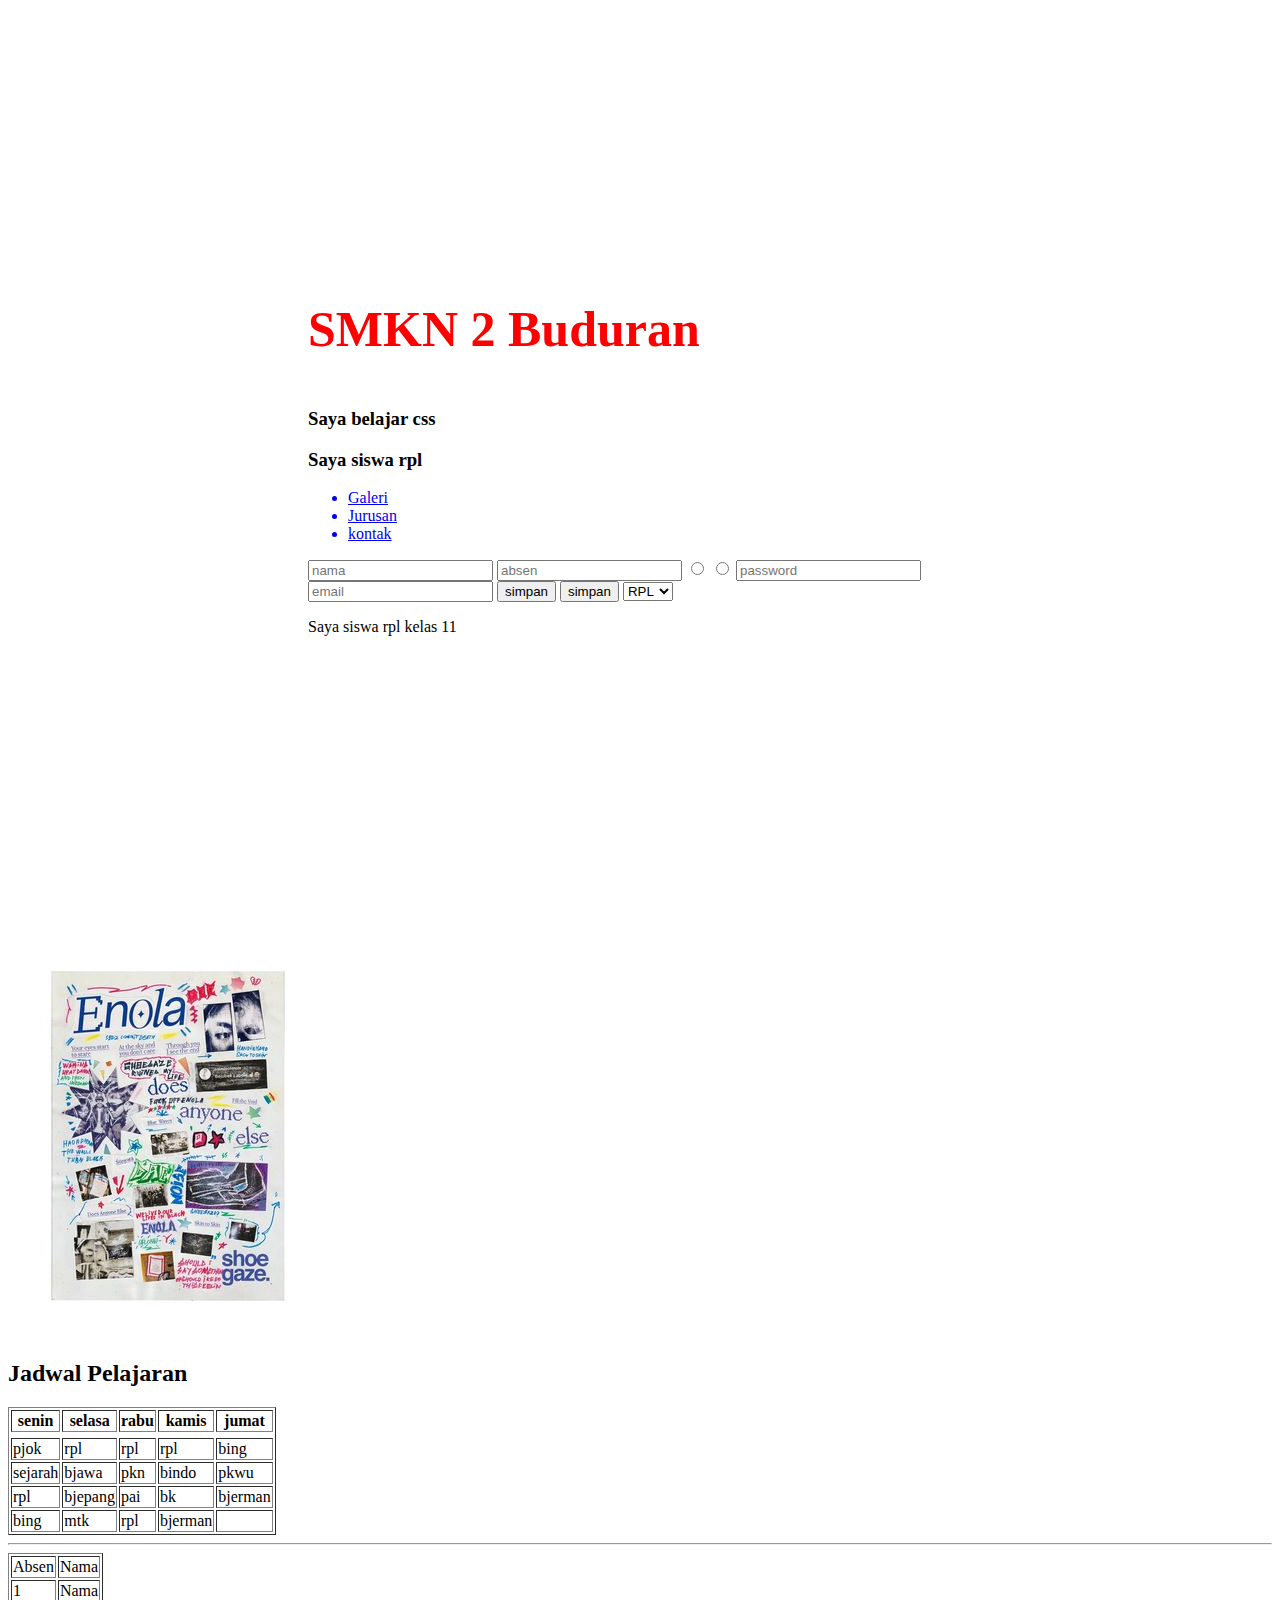
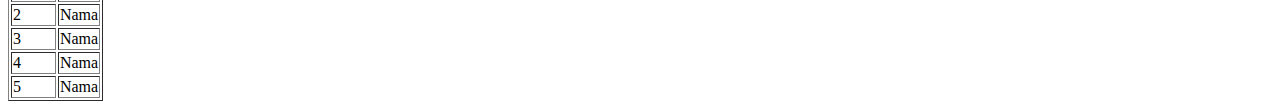
<file: index.html>
<!DOCTYPE html>
<html lang="en">
<head>
    <meta charset="UTF-8">
    <meta name="viewport" content="width=device-width, initial-scale=1.0">
    <title>Document</title>
    <link rel="stylesheet" href="./css/style.css">
    <body>
    <div>
    <h3 class="warna ukuran">SMKN 2 Buduran</h3>
    <h3>Saya belajar css</h3>
    <h3>Saya siswa rpl</h3>
    <ul>
        <a href="./pages/galeri.html">
            <li>Galeri</li>
        </a><a href="./pages/jurusan.html">
            <li>Jurusan</li>
        </a><a href="./pages/kontak.html">
            <li>kontak</li>
        </a>
    </ul>
    <form action="">
        <input type="text" name="" id="" placeholder="nama">
        <input type="number" name="" id="" placeholder="absen">
        <input type="radio" name="" id="" placeholder="">
        <input type="radio" name="" id="">
        <input type="password" name="" id="" placeholder="password">
        <input type="email" name="" id="" placeholder="email">
        <input type="button" value="simpan">
        <button>simpan</button>
        <select name="" id="">
            <option value="">RPL</option>
            <option value="">DKV</option>
        </select>
        
    </form>
    <p>Saya siswa rpl kelas 11</p>
    </div>
</body>
    <img src="suges.jpg" alt="">
    <h2>Jadwal Pelajaran</h2>
    <table border="1">
        <tr><thead>
            <th>senin</th>
            <th>selasa</th>
            <th>rabu</th>
            <th>kamis</th>
            <th>jumat</th>
        <tr><thead>
        <tbody>
            <tr>
                <td>pjok</td>
                <td>rpl</td>
                <td>rpl</td>
                <td>rpl</td>
                <td>bing</td>
            </tr>
            <tr>
                <td>sejarah</td>
                <td>bjawa</td>
                <td>pkn</td>
                <td>bindo</td>
                <td>pkwu</td>
            </tr>
            <tr>
                <td>rpl</td>
                <td>bjepang</td>
                <td>pai</td>
                <td>bk</td>
                <td>bjerman</td>
            </tr>
            <tr>
                <td>bing</td>
                <td>mtk</td>
                <td>rpl</td>
                <td>bjerman</td>
                <td></td>
            </tr>
        </tbody>
    </table>
    <hr>
</head>
<body>
    <table border="1">
        <thead>
            <tr>
                <td>Absen</td>
                <td>Nama</td>
            </tr>
        </thead>
        <tbody>
            <tr>
                <td>1</td>
                <td>Nama</td>
            </tr>
            <tr>
                <td>2</td>
                <td>Nama</td>
            </tr>
            <tr>
                <td>3</td>
                <td>Nama</td>
            </tr>
            <tr>
                <td>4</td>
                <td>Nama</td>
            </tr>
            <tr>
                <td>5</td>
                <td>Nama</td>
            </tr>
        </tbody>
    </table>
    
</body>
</html>
</file>
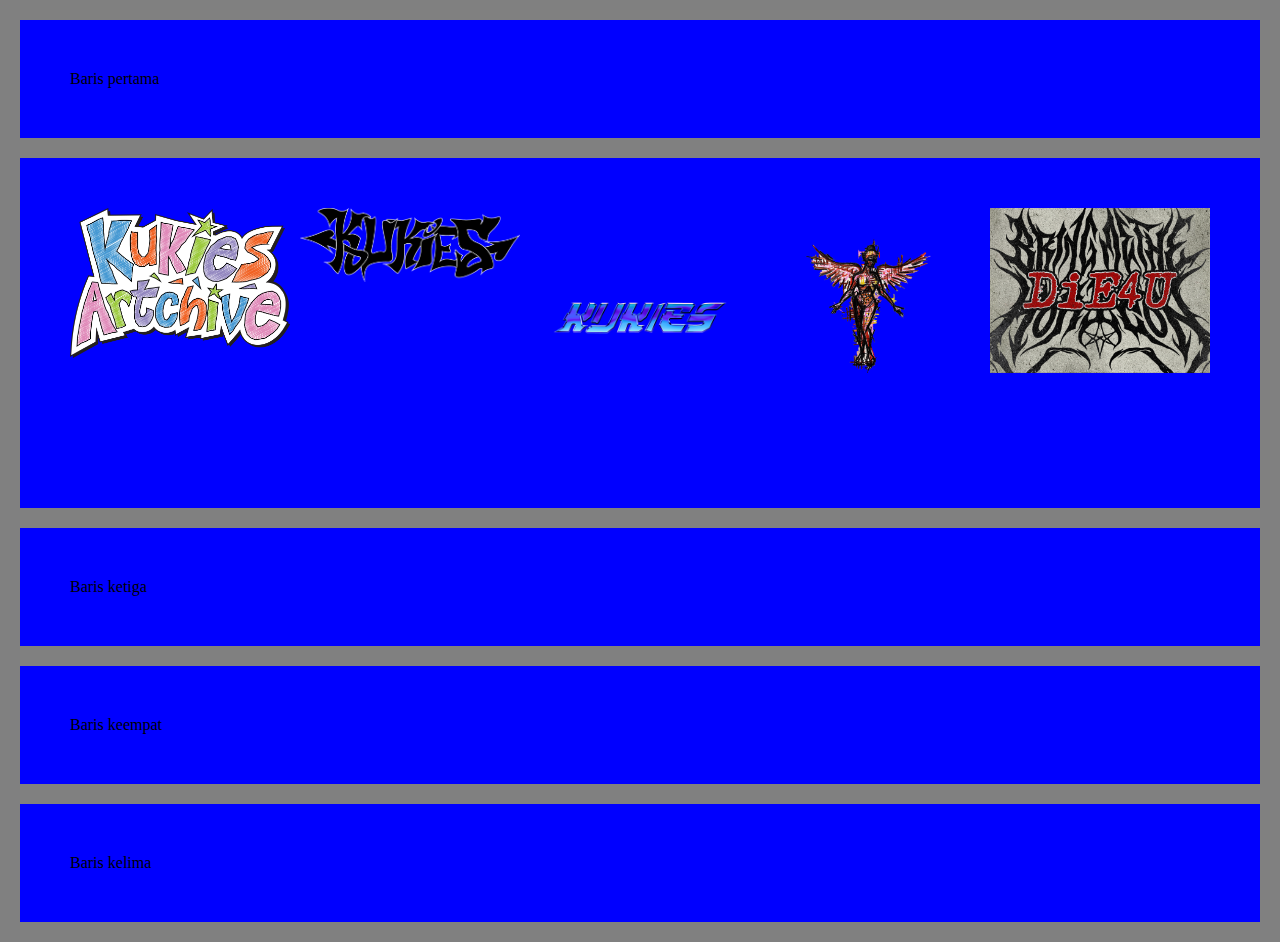
<file: proyek/index.html>
<!DOCTYPE html>
<html lang="en">
<head>
    <meta charset="UTF-8">
    <meta name="viewport" content="width=device-width, initial-scale=1.0">
    <title>Shopee</title>
    <link rel="stylesheet" href="style.css">
</head>
<body>
    <div class="wrapper">
        <div class="baris-1">Baris pertama</div>
        <div class="baris-2">
            <div class="baris-2-kolom-1"><img src="images/im-1.png" alt=""></div>
            <div class="baris-2-kolom-2"><img src="images/im-2.png" alt=""></div>
            <div class="baris-2-kolom-3"><img src="images/im-3.png" alt=""></div>
            <div class="baris-2-kolom-4"><img src="images/im-4.png" alt=""></div>
            <div class="baris-2-kolom-5"><img src="images/im-5.png" alt=""></div>
        </div>
        <div class="baris-3">Baris ketiga</div>
        <div class="baris-4">Baris keempat</div>
        <div class="baris-5">Baris kelima</div>
    </div>
</body>
</html>
</file>
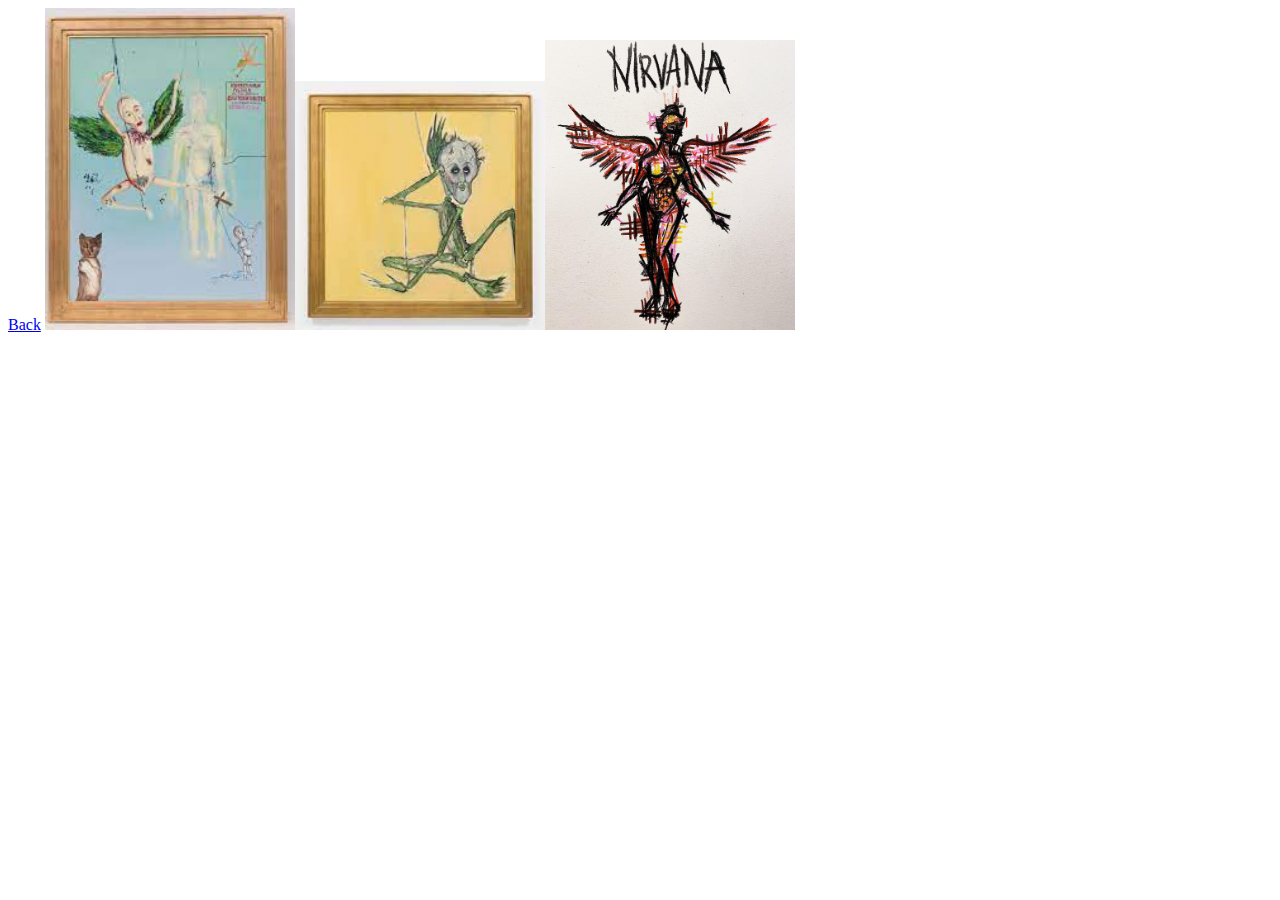
<file: pages/galeri.html>
<!DOCTYPE html>
<html lang="en">
<head>
    <meta charset="UTF-8">
    <meta name="viewport" content="width=device-width, initial-scale=1.0">
    <title>Gallery</title>
    <style>
        img {
            width: 250px;
        }
    </style>
</head>
<body>
    <a href="../index.html">Back</a>
    <img src="../images/nir-1.jpg" alt=""><img src="../images/nir-2.jpg" alt=""><img src="../images/nir-3.jpg" alt="">
</body>
</html>
</file>
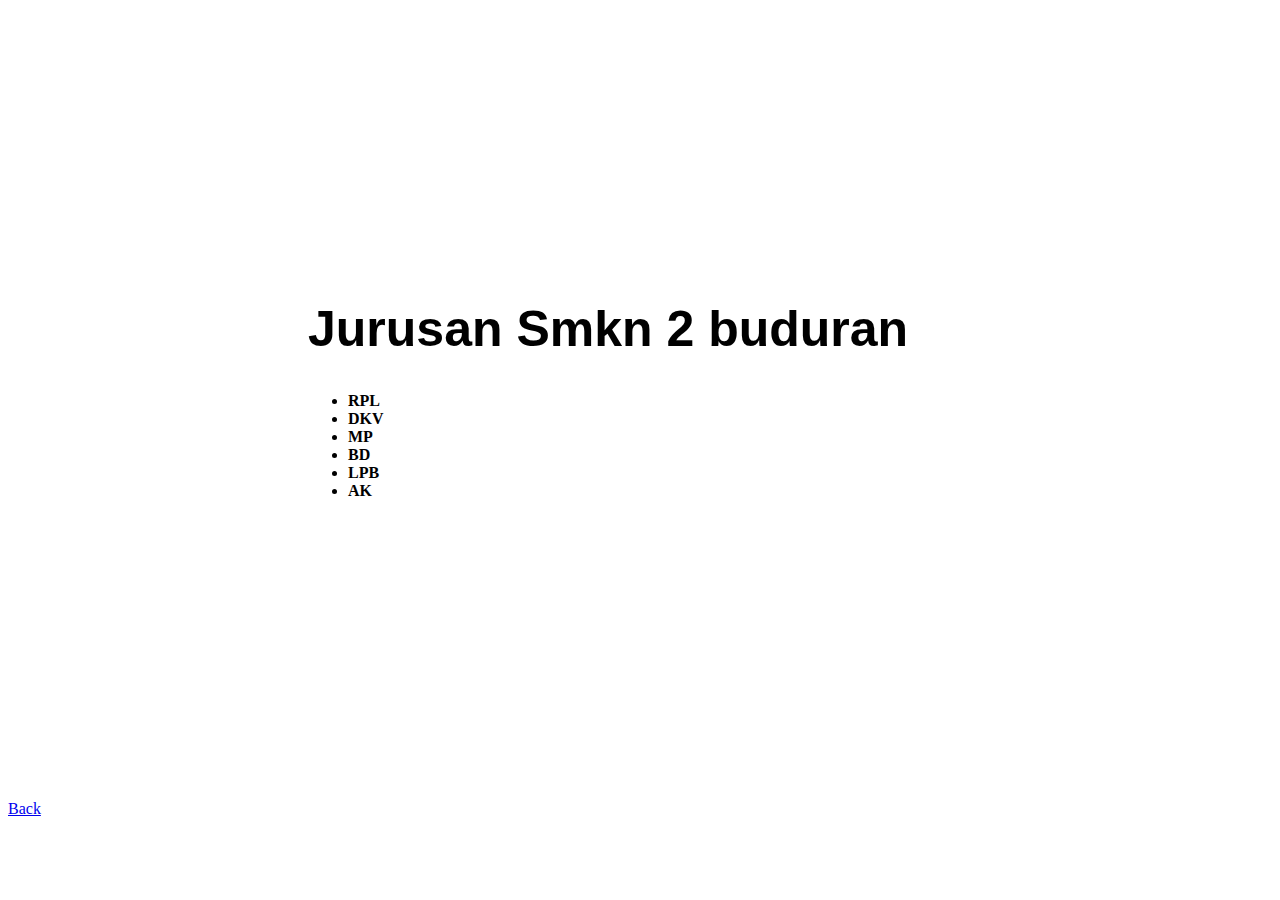
<file: pages/jurusan.html>
<!DOCTYPE html>
<html lang="en">
<head>
    <meta charset="UTF-8">
    <meta name="viewport" content="width=device-width, initial-scale=1.0">
    <title>Document</title>
    <link rel="stylesheet" href="../css/style.css">

</head>
<body>
    <div>
    <h1 class="ukuran" id="jenis">Jurusan Smkn 2 buduran </h1>
    <ul id="model">
        <li>RPL</li>
        <li>DKV</li>
        <li>MP</li>
        <li>BD</li>
        <li>LPB</li>
        <li>AK</li>
    </ul>
    </div>
    <a href="../index.html">Back</a>

</body>
</html>
</file>
<file: css/style.css>
div {
    margin: 300px;
}

.warna {
    color: red;
}
.ukuran {
    font-size: 50px;
}
#jenis{
    font-family: Arial, Helvetica, sans-serif;
}
#model{
    font-weight: bold;
}
</file>
<file: proyek/style.css>
* {
        margin: 0px;
    }
    .wrapper{
        padding: 20px;
        background-color: gray;
    }
    .baris-1{
        background-color: blue;
        padding: 50px;
    }
    .baris-2{
        padding: 50px;
        background-color: blue;
        margin-top: 20px;
        display: flex;
        gap: 10px;

    }
    .baris-2 img{
        width: 100%;
    }
    .baris-3{
        margin-top: 20px;
        background-color: blue;
        padding: 50px;
    }
    .baris-4{
        margin-top: 20px;
        background-color: blue;
        padding: 50px;
    }
    .baris-5{
        margin-top: 20px;
        background-color: blue;
        padding: 50px;
    }
    .baris-2-kolom-1,
    .baris-2-kolom-2,
    .baris-2-kolom-3,
    .baris-2-kolom-4,
    .baris-2-kolom-5{
        width: 20%;
        height: 250px;
    }
</file>
